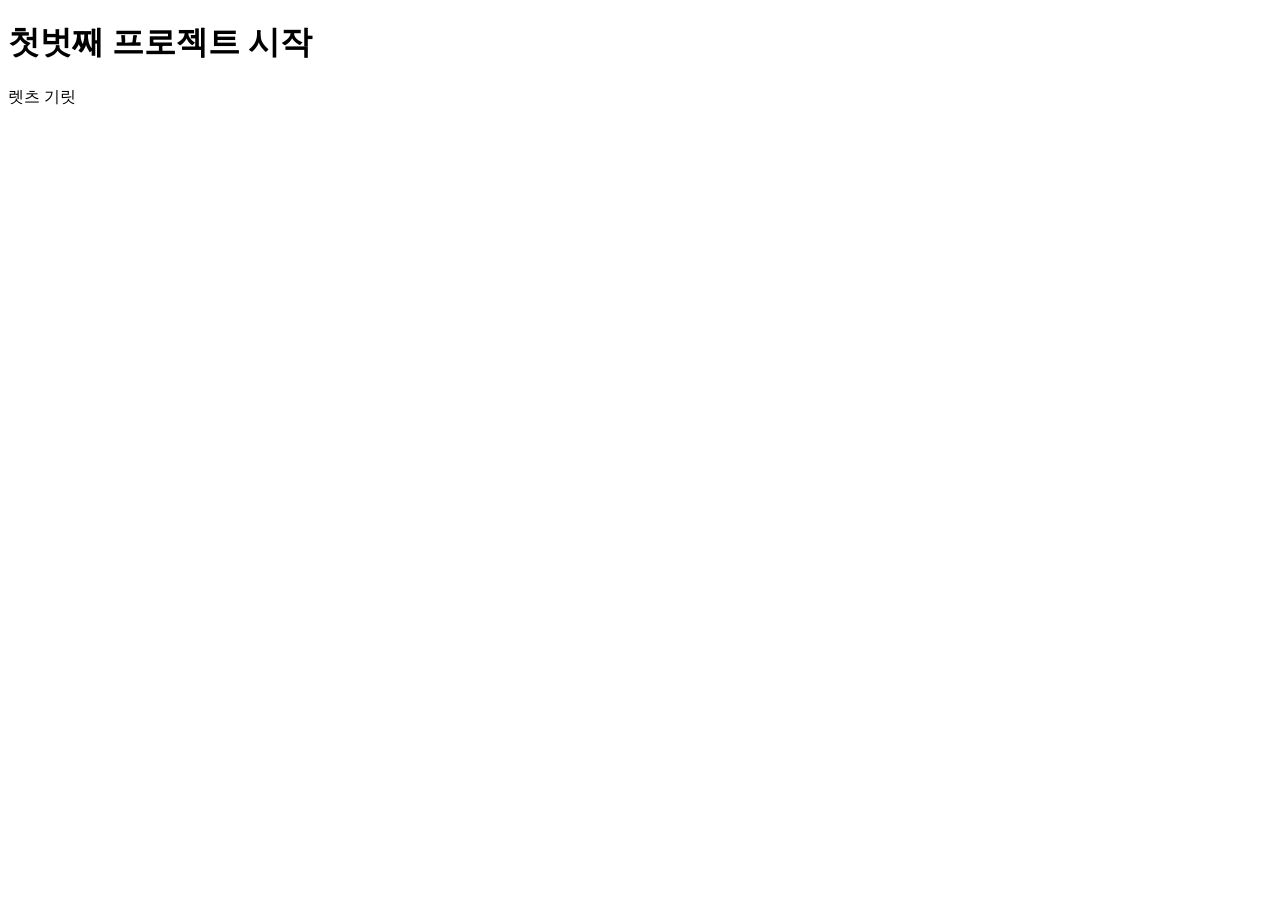
<file: main.html>
<!DOCTYPE html>
<html lang="en">
  <head>
    <meta charset="UTF-8" />
    <meta http-equiv="X-UA-Compatible" content="IE=edge" />
    <meta name="viewport" content="width=device-width, initial-scale=1.0" />
    <title>Document</title>
  </head>

  <body>
    <h1>첫벗째 프로젝트 시작</h1>
    <p>렛츠 기릿</p>
  </body>
</html>
</file>
